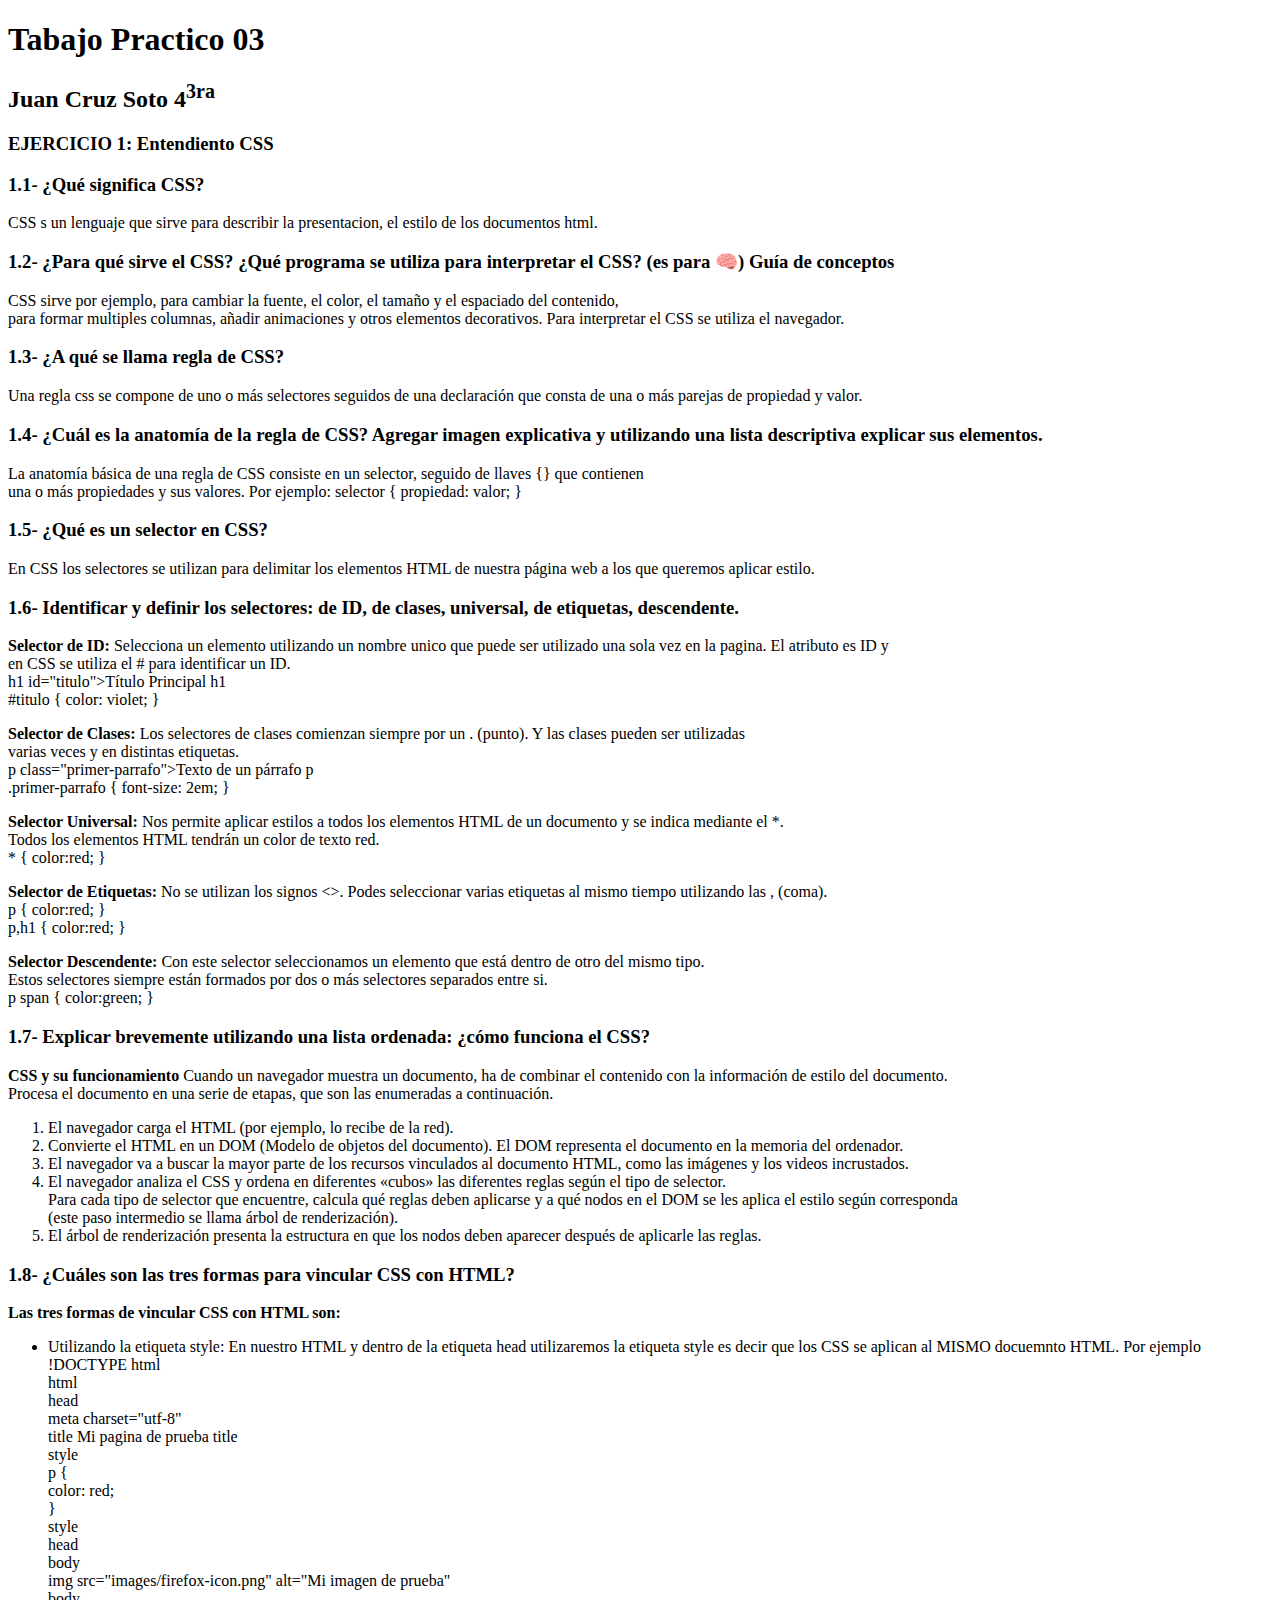
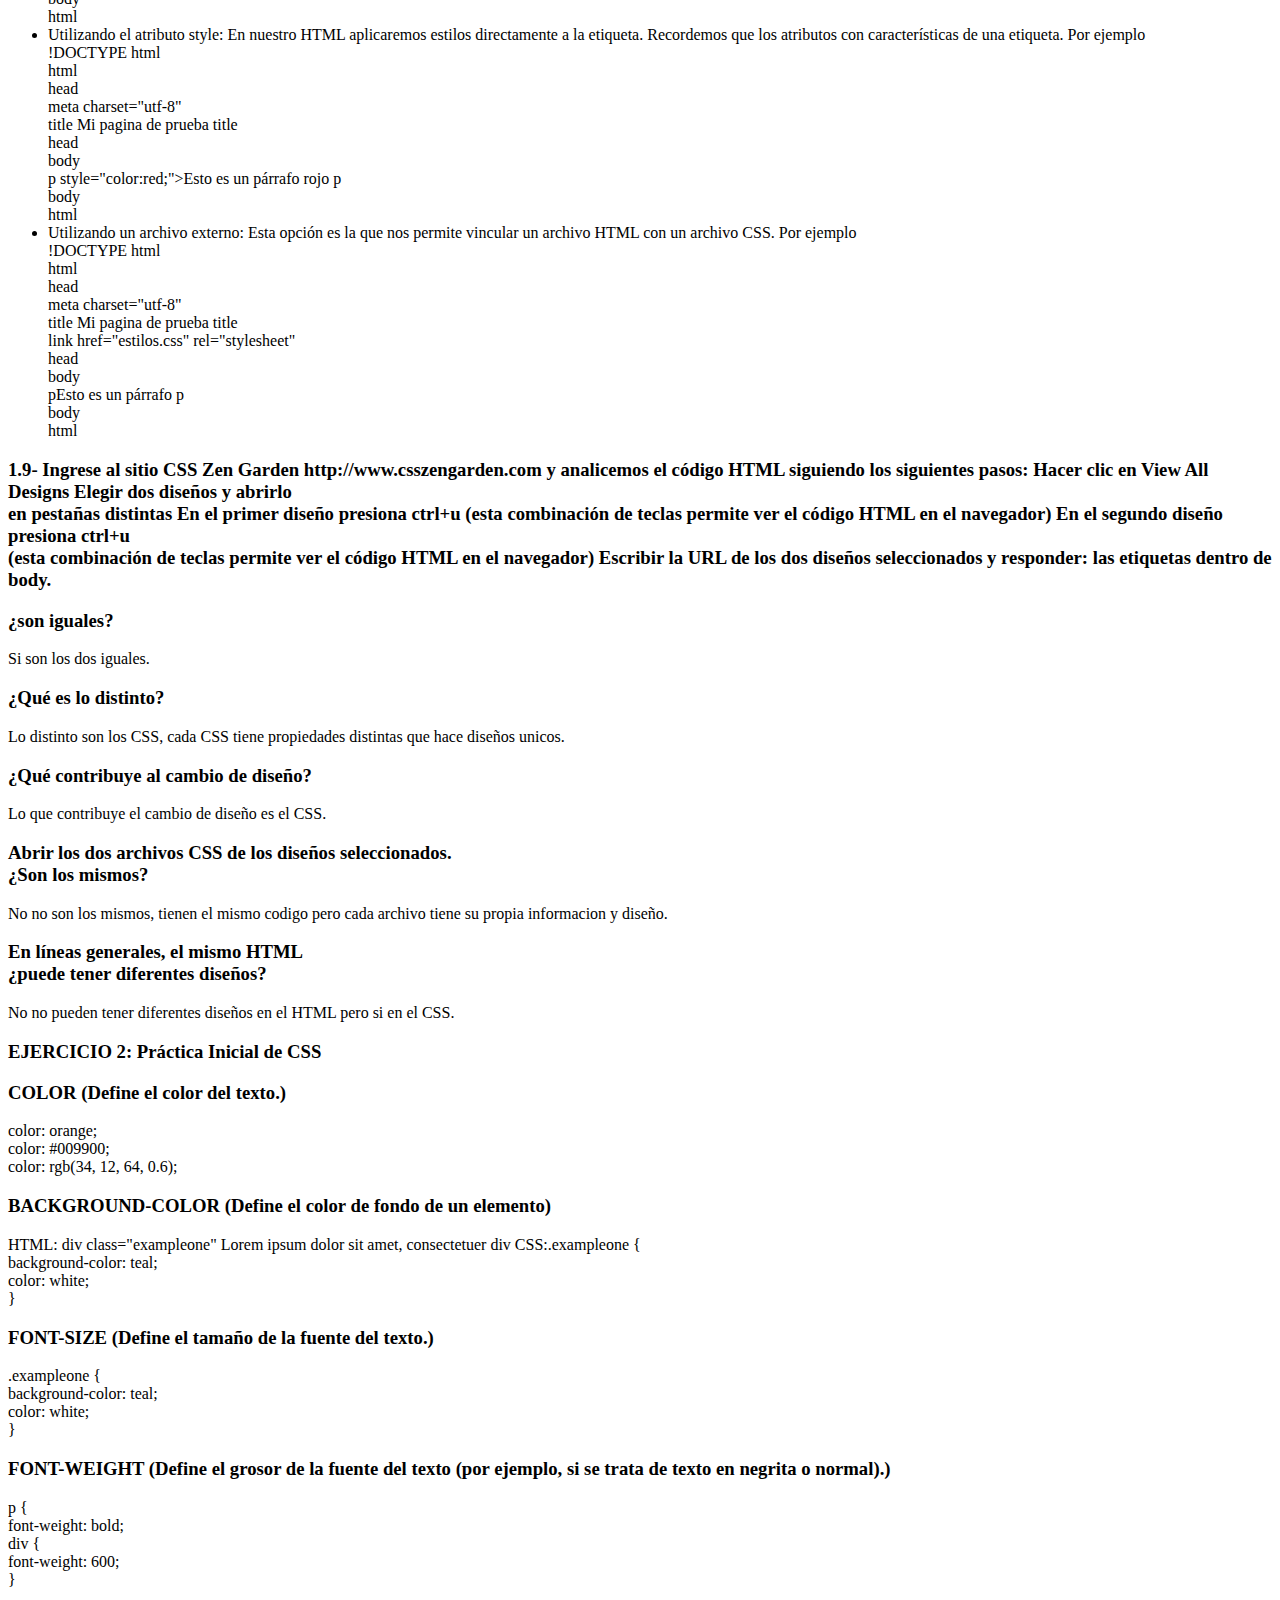
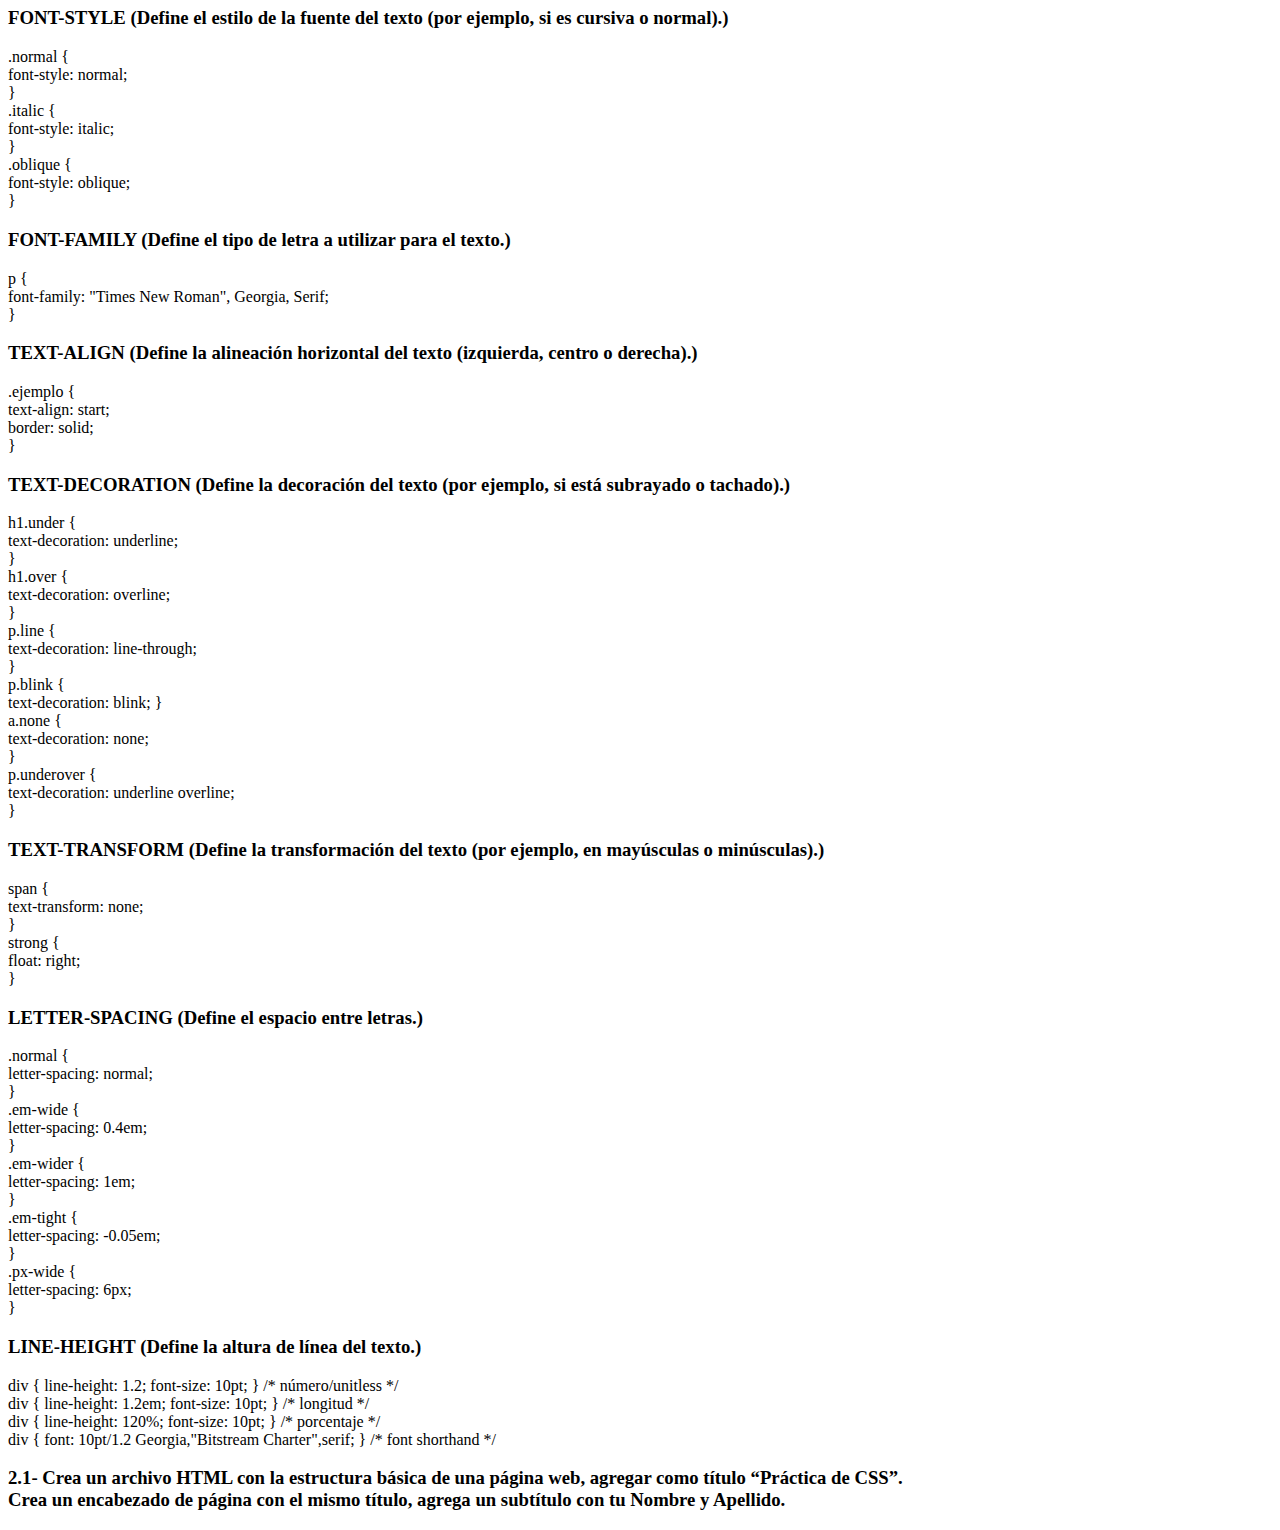
<file: index.html>
<!DOCTYPE html>
<html lang="en">

<head>
    <meta charset="UTF-8">
    <meta http-equiv="X-UA-Compatible" content="IE=edge">
    <meta name="viewport" content="width=device-width, initial-scale=1.0">
    <title>Trabajo Practico 03</title>
</head>

<body>
    <h1>
        Tabajo Practico 03
    </h1>
    <h2>
        Juan Cruz Soto 4<sup>3ra</sup>
    </h2>
    <h3>
        <strong>EJERCICIO 1: Entendiento CSS</strong>
    </h3>
    <h3>
        1.1- ¿Qué significa CSS?
    </h3>
    <p>
        CSS s un lenguaje que sirve para describir la presentacion, el estilo de los documentos html.
    </p>
    <h3>
        1.2- ¿Para qué sirve el CSS? ¿Qué programa se utiliza para interpretar el CSS? (es para 🧠) Guía de conceptos
    </h3>
    <p>
        CSS sirve por ejemplo, para cambiar la fuente, el color, el tamaño y el espaciado del contenido,<br>
        para formar multiples columnas, añadir animaciones y otros elementos decorativos. Para interpretar el CSS se
        utiliza el navegador.
    </p>
    <h3>
        1.3- ¿A qué se llama regla de CSS?
    </h3>
    <p>
        Una regla css se compone de uno o más selectores seguidos de una declaración que consta de una o más parejas de
        propiedad y valor.
    </p>
    <h3>
        1.4- ¿Cuál es la anatomía de la regla de CSS? Agregar imagen explicativa y utilizando una lista descriptiva
        explicar sus elementos.
    </h3>
    <p>
        La anatomía básica de una regla de CSS consiste en un selector, seguido de llaves {} que contienen<br>
        una o más propiedades y sus valores. Por ejemplo: selector { propiedad: valor; }
    </p>
    <h3>
        1.5- ¿Qué es un selector en CSS?
    </h3>
    <p>
        En CSS los selectores se utilizan para delimitar los elementos HTML de nuestra página web a los que queremos
        aplicar estilo.
    </p>
    <h3>
        1.6- Identificar y definir los selectores: de ID, de clases, universal, de etiquetas, descendente.
    </h3>
    <p>
        <strong>Selector de ID:</strong> Selecciona un elemento utilizando un nombre unico que puede ser utilizado una
        sola vez en la pagina. El atributo es ID y<br>
        en CSS se utiliza el # para identificar un ID.<br>

        h1 id="titulo">Título Principal h1

        <br>

        #titulo {
        color: violet;
        }

    </p>
    <p>
        <strong>Selector de Clases:</strong> Los selectores de clases comienzan siempre por un . (punto). Y las
        clases pueden ser utilizadas<br>
        varias veces y en distintas etiquetas.<br>

        p class="primer-parrafo">Texto de un párrafo p

        <br>

        .primer-parrafo {
        font-size: 2em;
        }

    </p>
    <p>
        <strong>Selector Universal:</strong> Nos permite aplicar estilos a todos los elementos HTML de un documento y se
        indica mediante el *.<br>
        Todos los elementos HTML tendrán un color de texto red.<br>

        * {
        color:red;
        }

    </p>
    <p>
        <strong>Selector de Etiquetas:</strong> No se utilizan los signos <>. Podes seleccionar varias etiquetas al
            mismo
            tiempo utilizando las , (coma).<br>

            p {
            color:red;
            }

            <br>

            p,h1 {
            color:red;
            }

    </p>
    <p>
        <strong>Selector Descendente:</strong> Con este selector seleccionamos un elemento que está dentro de otro del
        mismo tipo.<br>
        Estos selectores siempre están formados por dos o más selectores separados entre si.<br>

        p span {
        color:green;
        }

    </p>
    <h3>
        1.7- Explicar brevemente utilizando una lista ordenada: ¿cómo funciona el CSS?
    </h3>
    <p>
        <strong>
            CSS y su funcionamiento
        </strong>
        Cuando un navegador muestra un documento, ha de combinar el contenido con la información de estilo del
        documento.<br>
        Procesa el documento en una serie de etapas, que son las enumeradas a continuación.
    </p>
    <ol>
        <li>
            El navegador carga el HTML (por ejemplo, lo recibe de la red).
        </li>

        <li>
            Convierte el HTML en un DOM (Modelo de objetos del documento). El DOM representa el documento en la
            memoria del ordenador.
        </li>
        <li>
            El navegador va a buscar la mayor parte de los recursos vinculados al documento HTML, como las imágenes y
            los videos incrustados.
        </li>
        <li>
            El navegador analiza el CSS y ordena en diferentes «cubos» las diferentes reglas según el tipo de
            selector.<br>
            Para cada tipo de selector que encuentre, calcula qué reglas deben aplicarse y a qué nodos en el DOM se les
            aplica el estilo según corresponda<br>
            (este paso intermedio se llama árbol de renderización).
        </li>
        <li>
            El árbol de renderización presenta la estructura en que los nodos deben aparecer después de aplicarle las
            reglas.
        </li>
    </ol>
    <h3>
        1.8- ¿Cuáles son las tres formas para vincular CSS con HTML?
    </h3>
    <p>
        <strong>
            Las tres formas de vincular CSS con HTML son:
        </strong>
    </p>
    <ul>
        <li>
            Utilizando la etiqueta style: En nuestro HTML y dentro de la etiqueta head utilizaremos la etiqueta style es
            decir que los CSS se aplican al MISMO docuemnto HTML. Por ejemplo<br>

            !DOCTYPE html<br>
            html<br>

            head<br>
            meta charset="utf-8"<br>
            title Mi pagina de prueba title<br>
            style<br>
            p {<br>
            color: red;<br>
            }<br>
            style<br>
            head<br>

            body<br>
            img src="images/firefox-icon.png" alt="Mi imagen de prueba"<br>
            body<br>

            html<br>


        </li>

        <li>
            Utilizando el atributo style: En nuestro HTML aplicaremos estilos directamente a la etiqueta. Recordemos que
            los atributos con características de una etiqueta. Por ejemplo<br>

            !DOCTYPE html<br>
            html<br>

            head<br>
            meta charset="utf-8"<br>
            title Mi pagina de prueba title<br>
            head<br>

            body<br>
            p style="color:red;">Esto es un párrafo rojo p <br>
            body<br>

            html<br>

        </li>

        <li>
            Utilizando un archivo externo: Esta opción es la que nos permite vincular un archivo HTML con un archivo
            CSS. Por ejemplo<br>

            !DOCTYPE html<br>
            html<br>

            head<br>
            meta charset="utf-8"<br>
            title Mi pagina de prueba title<br>
            link href="estilos.css" rel="stylesheet"<br>
            head<br>

            body<br>
            pEsto es un párrafo p<br>
            body<br>

            html<br>
        </li>
    </ul>
    <h3>
        1.9- Ingrese al sitio CSS Zen Garden http://www.csszengarden.com y analicemos el código HTML siguiendo los
        siguientes pasos:
        Hacer clic en View All Designs
        Elegir dos diseños y abrirlo<br>
        en pestañas distintas
        En el primer diseño presiona ctrl+u (esta combinación de teclas permite ver el código HTML en el navegador)
        En el segundo diseño presiona ctrl+u <br>
        (esta combinación de teclas permite ver el código HTML en el navegador)
        Escribir la URL de los dos diseños seleccionados y responder: las etiquetas dentro de body. <br>
    </h3>
    <h3>
        ¿son iguales?<br>
    </h3>
    <p>
        Si son los dos iguales.
    </p>
    <h3>
        ¿Qué es lo distinto? <br>
    </h3>
    <p>
        Lo distinto son los CSS, cada CSS tiene propiedades distintas que hace diseños unicos.
    </p>
    <h3>
        ¿Qué contribuye al cambio de diseño?<br>
    </h3>
    <p>
        Lo que contribuye el cambio de diseño es el CSS.
    </p>
    <h3>
        Abrir los dos archivos CSS de los diseños seleccionados. <br>
        ¿Son los mismos?<br>
    </h3>
    <p>
        No no son los mismos, tienen el mismo codigo pero cada archivo tiene su propia informacion y diseño.
    </p>
    <h3>
        En líneas generales, el mismo HTML <br>
        ¿puede tener diferentes diseños?
    </h3>
    <p>
        No no pueden tener diferentes diseños en el HTML pero si en el CSS.
    </p>
    <h3>
        <strong>EJERCICIO 2: Práctica Inicial de CSS</strong>
    </h3>
    <h3>
        COLOR (Define el color del texto.)
    </h3>
    <p>
        color: orange;<br>
        color: #009900;<br>
        color: rgb(34, 12, 64, 0.6);<br>
    </p>
    <h3>
        BACKGROUND-COLOR (Define el color de fondo de un elemento)
    </h3>
    <p>
        HTML: div class="exampleone" Lorem ipsum dolor sit amet, consectetuer div

        CSS:.exampleone {<br>
        background-color: teal;<br>
        color: white;<br>
        }
    </p>
    <h3>
        FONT-SIZE (Define el tamaño de la fuente del texto.)
    </h3>
    <p>
        .exampleone {<br>
        background-color: teal;<br>
        color: white;<br>
        }
    </p>
    <h3>
        FONT-WEIGHT (Define el grosor de la fuente del texto (por ejemplo, si se trata de texto en negrita o normal).)
    </h3>
    <p>
        p {<br>
        font-weight: bold;<br>

        div {<br>
        font-weight: 600;<br>
        }<br>
    </p>
    <h3>
        FONT-STYLE (Define el estilo de la fuente del texto (por ejemplo, si es cursiva o normal).)
    </h3>
    <p>
        .normal {<br>
        font-style: normal;<br>
        }<br>

        .italic {<br>
        font-style: italic;<br>
        }<br>

        .oblique {<br>
        font-style: oblique;<br>
        }<br>

    </p>
    <h3>
        FONT-FAMILY (Define el tipo de letra a utilizar para el texto.)
    </h3>
    <p>
        p {<br>
        font-family: "Times New Roman", Georgia, Serif;<br>
        }<br>

    </p>
    <h3>
        TEXT-ALIGN (Define la alineación horizontal del texto (izquierda, centro o derecha).)
    </h3>
    <p>
        .ejemplo {<br>
        text-align: start;<br>
        border: solid;<br>
        }<br>

    </p>
    <h3>
        TEXT-DECORATION (Define la decoración del texto (por ejemplo, si está subrayado o tachado).)
    </h3>
    <p>
        h1.under {<br>
        text-decoration: underline;<br>
        }<br>
        h1.over {<br>
        text-decoration: overline;<br>
        }<br>
        p.line {<br>
        text-decoration: line-through;<br>
        }<br>
        p.blink {<br>
        text-decoration: blink;
        }<br>
        a.none {<br>
        text-decoration: none;<br>
        }<br>
        p.underover {<br>
        text-decoration: underline overline;<br>
        }<br>

    </p>
    <h3>
        TEXT-TRANSFORM (Define la transformación del texto (por ejemplo, en mayúsculas o minúsculas).)
    </h3>
    <p>
        span {<br>
        text-transform: none;<br>
        }<br>
        strong {<br>
        float: right;<br>
        }<br>

    </p>
    <h3>
        LETTER-SPACING (Define el espacio entre letras.)
    </h3>
    <p>
        .normal {<br>
            letter-spacing: normal;<br>
          }<br>
          .em-wide {<br>
            letter-spacing: 0.4em;<br>
          }<br>
          .em-wider {<br>
            letter-spacing: 1em;<br>
          }<br>
          .em-tight {<br>
            letter-spacing: -0.05em;<br>
          }<br>
          .px-wide {<br>
            letter-spacing: 6px;<br>
          }<br>
          
    </p>
    <h3>
        LINE-HEIGHT (Define la altura de línea del texto.)
    </h3>
    <p>
        div { line-height: 1.2; font-size: 10pt; } /* número/unitless */<br>
        div { line-height: 1.2em; font-size: 10pt; } /* longitud */<br>
        div { line-height: 120%; font-size: 10pt; } /* porcentaje */<br>
        div { font: 10pt/1.2 Georgia,"Bitstream Charter",serif; } /* font shorthand */<br>
    </p>
    <h3>
        2.1- Crea un archivo HTML con la estructura básica de una página web, agregar como título “Práctica de CSS”.<br>
         Crea un encabezado de página con el mismo título, agrega un subtítulo con tu Nombre y Apellido.
    </h3>
    <p>
        
    </p>
</body>

</html>
</file>
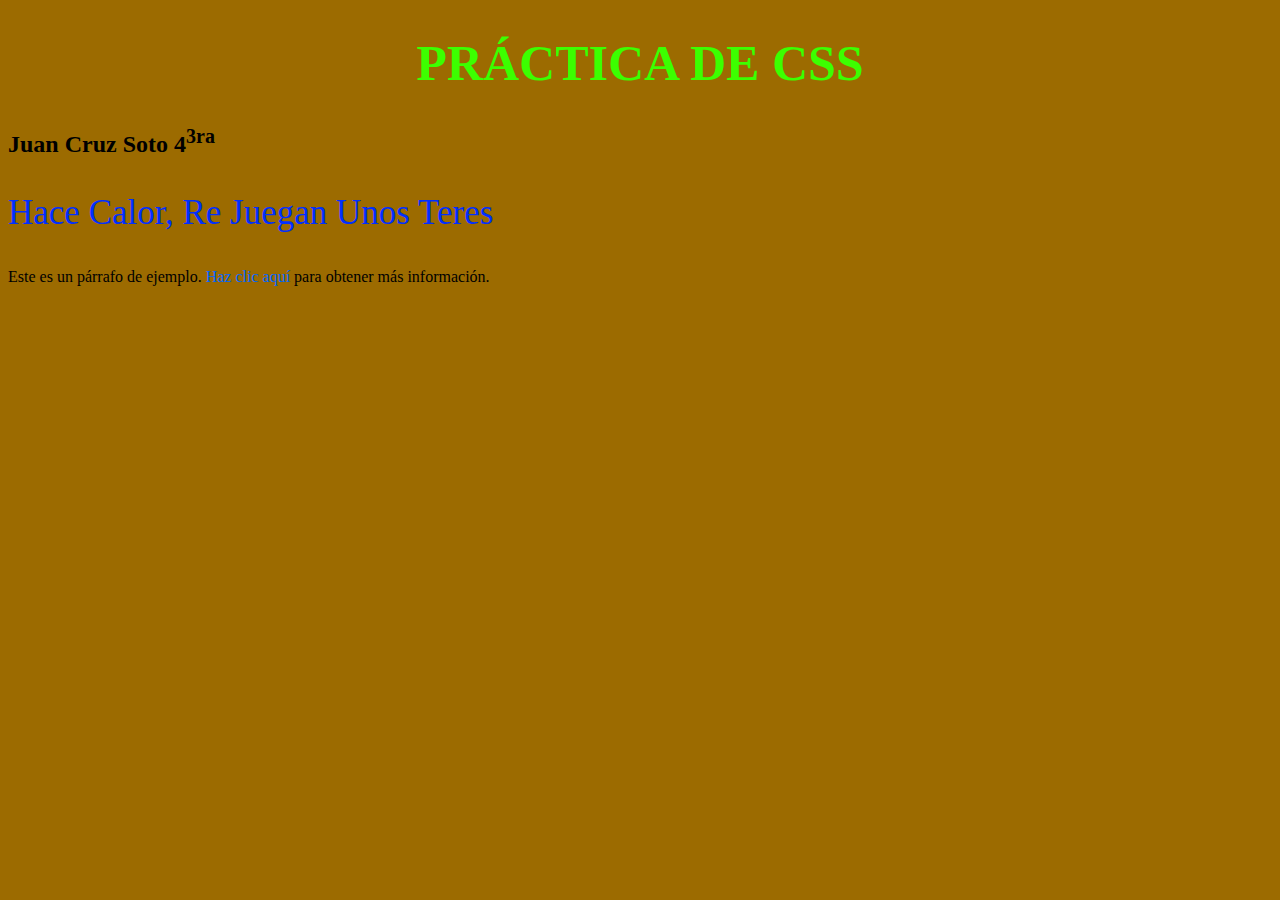
<file: practica.html>
<!DOCTYPE html>
<html lang="en">

<head>
    <meta charset="UTF-8">
    <meta http-equiv="X-UA-Compatible" content="IE=edge">
    <meta name="viewport" content="width=device-width, initial-scale=1.0">
    <title>Practica de CSS</title>
    <link rel="stylesheet" type="text/css" href="estilos.css">
</head>

<body id="fondo">
    <h1 class="encabezado">Práctica de CSS</h1>
    <h2>
        Juan Cruz Soto 4<sup>3ra</sup>
    </h2>
    <p class="parrafo">
        Hace calor, re juegan unos teres
    </p>
    <p>Este es un párrafo de ejemplo. <a href="https://kunga.com.ar/producto/cuadro-escudo-river/">Haz clic aquí</a> para obtener más información.</p>
</body>

</html>
</file>
<file: estilos.css>
/* Estilos para la página web */
body

/*El body le da color a la pagina completa, a todo lo que contiene*/
    {
    background-color: #ff0000;
    font-size: 16px;
}

h1

/*da el color al h1*/
    {
    font-size: 36px;
    color: #3cff00;
}

.encabezado

/*Pone el titulo en el medio de la pantalla*/
    {
    text-align: center;
    /*alineacion del texto, lo pone en el medio, en la izquierda o derecha*/
    text-transform: uppercase;
    /*Cambia las letras o palabras en mayusculas o minusculas*/
    font-weight: bold;
    font-size: 50px;
    /*Le cambia el tamaño a las letras*/
}

.parrafo

/*Modifica el parrafo de tu pagina*/
    {
    text-align: justify;
    text-transform: capitalize;
    font-size: 35px;
    color: #002fff
}

#fondo /*Agrega un ID fondo unico a la pagina*/
{  
    background-color: #9c6b00; /* modificar el color a elección */
    }

    p a /*Agrega un enlace a un parrafo de mi pagina*/
    {  
        color: #0066ff;  
        text-decoration: none;
        }
</file>
